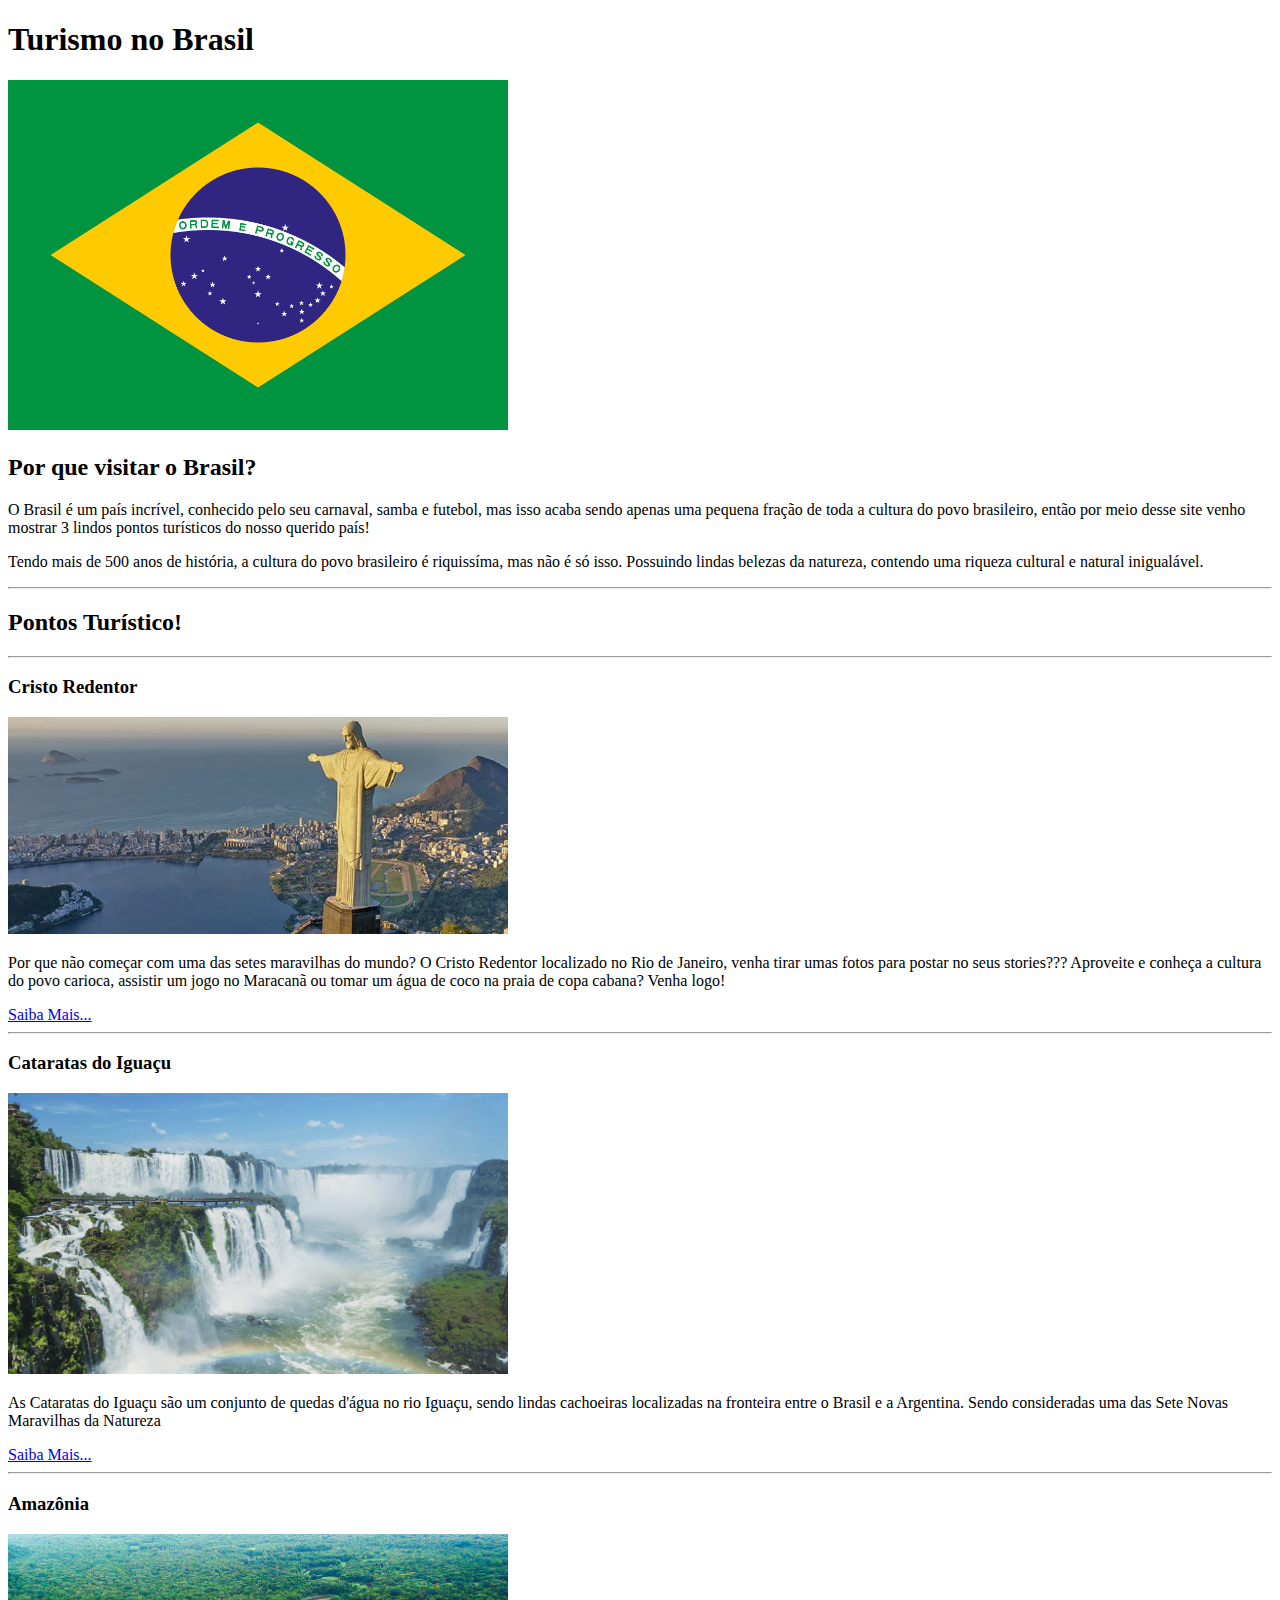
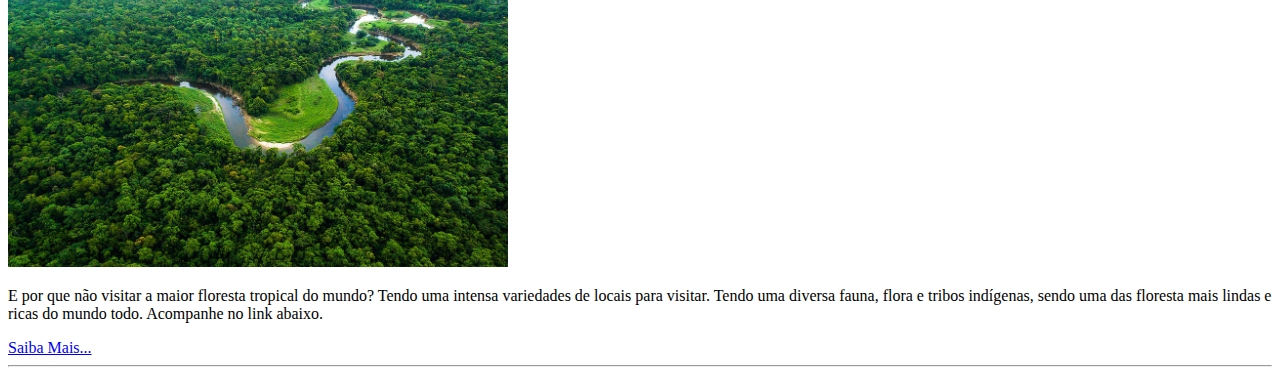
<file: siteturistico.html>
<!DOCTYPE html>
<html lang="pt-br">
<head>
    <meta charset="UTF-8">
    <meta name="viewport" content="width=device-width, initial-scale=1.0">
    <title>Turismo no Brasil</title>
</head>
<body>

    <h1>Turismo no Brasil</h1>
    <img src="bandeiraBrasil.webp" width="500" alt="Bandeira do Brasil" >
    <h2>Por que visitar o Brasil?</h2>

    <p>O Brasil é um país incrível, conhecido pelo seu carnaval, samba e futebol, mas isso acaba sendo apenas uma pequena fração de toda a cultura do povo brasileiro, então por meio desse
        site venho mostrar 3 lindos pontos turísticos do nosso querido país!
    </p>
    <p>Tendo mais de 500 anos de história, a cultura do povo brasileiro é riquissíma, mas não é só isso. Possuindo lindas belezas da natureza, contendo uma riqueza cultural e natural inigualável.</p>

    <hr>

    <h2>Pontos Turístico!</h2>

    <hr>

    <h3>Cristo Redentor</h3>

    <img src="CristoRedentor.webp" width="500" alt="Foto do Cristo Redentor" >

    <p>Por que não começar com uma das setes maravilhas do mundo? O Cristo Redentor localizado no Rio de Janeiro, venha tirar umas fotos para postar no seus stories??? 
        Aproveite e conheça a cultura do povo carioca, assistir um jogo no Maracanã ou tomar um água de coco na praia de copa cabana? Venha logo!
    </p>
    <a href="https://www.paineirascorcovado.com.br/cristo-redentor/" target="_blank">Saiba Mais...</a>

    <hr>

    <h3>Cataratas do Iguaçu</h3>

    <img src="cataratas.jpg" width="500" alt="Foto das Cataratas do Iguaçu" >

    <p>
        As Cataratas do Iguaçu são um conjunto de quedas d'água no rio Iguaçu, sendo lindas cachoeiras localizadas na fronteira entre o Brasil e a Argentina. Sendo consideradas uma das Sete Novas Maravilhas da Natureza
    </p>
    <a href="https://cataratasdoiguacu.com.br/" target="_blank">Saiba Mais...</a>

    <hr>

    <h3>Amazônia</h3>

    <img src="amazonia.jpg" width="500" alt="Foto da Amazônia" >


    <p>
        E por que não visitar a maior floresta tropical do mundo? Tendo uma intensa variedades de locais para visitar. Tendo uma diversa fauna, flora e tribos indígenas, sendo uma das floresta mais lindas e ricas do mundo todo. Acompanhe no link abaixo.
    </p>
    <a href="https://www.tripadvisor.com.br/Attractions-g303226-Activities-State_of_Amazonas.html" target="_blank">Saiba Mais...</a>

    <hr>

</body>
</html>
</file>
